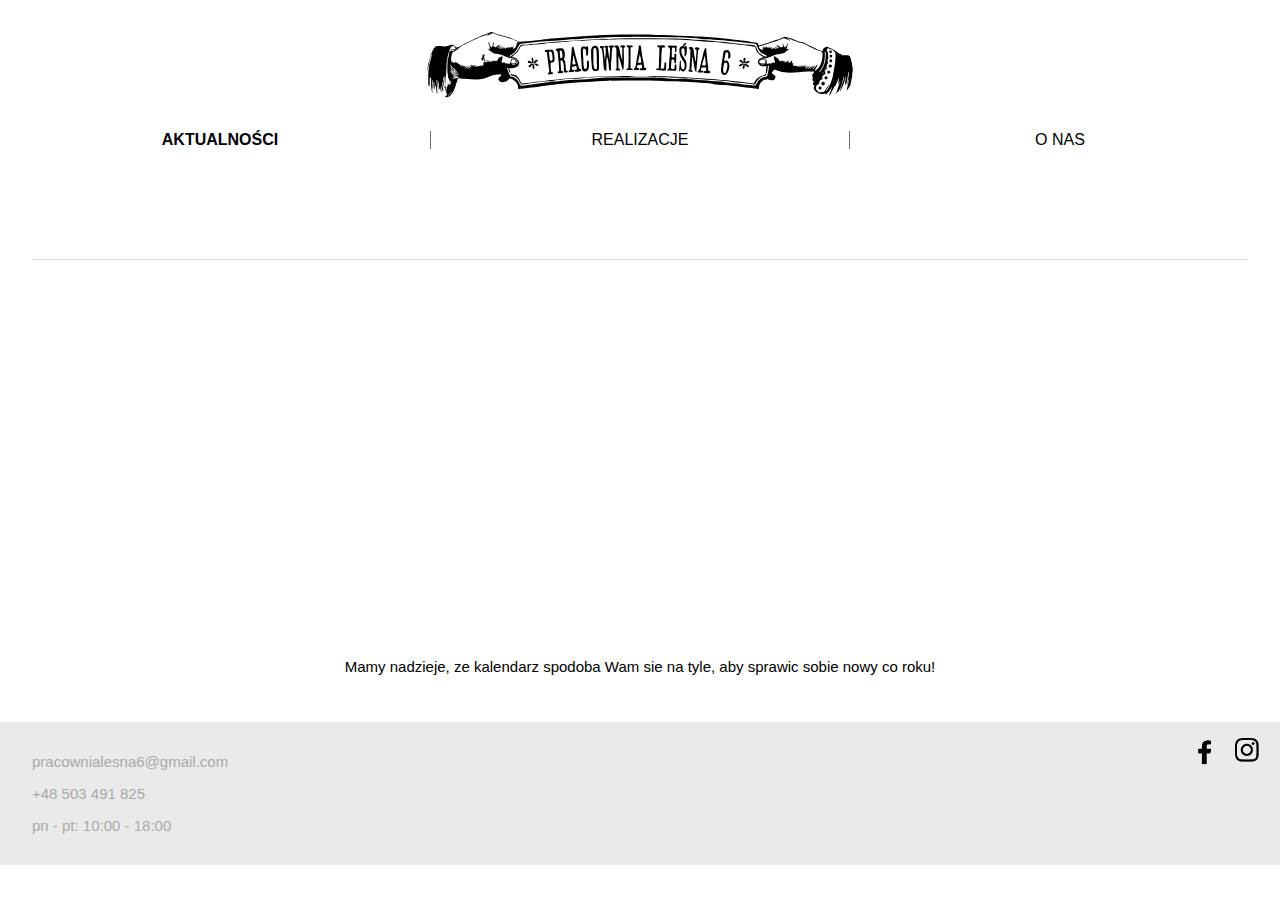
<file: index.html>
<!DOCTYPE html>
<html lang="pl">

<head>
    <meta charset="utf-8">
    <meta name="viewport" content="width=device-width, initial-scale=1.0">
    <link href="https://fonts.googleapis.com/css?family=Open+Sans" rel="stylesheet">
    <link rel="stylesheet" href="css/style.css">
    <title>Pracownia Leśna 6</title>
</head>


<body>
   <div class="wrapper_index">
    <div class="logo">
        <div class="logoimg"><img src="css/logo%20PL6.svg" id="logo" alt="Logo Pracowni Leśnej 6"></div>
    </div>
    <div id="menubar" class="menubar">
        <div class="glowna bold">
            <a href="index.html" class="href">AKTUALNOŚCI</a>
        </div>
        <div class="produkty" id="realizacje">
            <a href="products.html" class="realizacje">REALIZACJE</a>
        </div>
        <div class="onas">
            <a href="about.html" class="onas">O NAS</a>
        </div>
    </div>


<div class="scroll">  <img id="scroll"> </div>
<template>


            <h1>Długo wyczekiwane kalendarze na 2019 rok już są!</h1>
            <p> Wszystkim zainteresowanym gorąco polecamy! Kalendarze są w płóciennej, twardej oprawie w formacie A5. Układ kalendarza jest tygodniowy, a ponadto wewnątrz znajdują się: numery tygodni, rozpiska miesięczna oraz miejsce na notatki. Polecamy wszystkim, którzy cenią 100% ręczną robotę. Cena to jedyne 110 zł + kw. Wszystkich chętnych zapraszamy do składania zamówień!</p>


 </template><div class="news"></div>
        <div class="video"><iframe width="560" height="315" src="https://www.youtube.com/embed/6KYc2pkIv3Q" frameborder="0" allow="accelerometer; autoplay; encrypted-media; gyroscope; picture-in-picture" allowfullscreen></iframe>
        <p>Mamy nadzieje, ze kalendarz spodoba Wam sie na tyle, aby sprawic sobie nowy co roku!</p>
        </div>
        <div class="about_products"></div>

       <footer>
            <div class="contactinfo">
                <p>pracownialesna6@gmail.com </p>
                <p> +48 503 491 825 </p>
                <p> pn - pt: 10:00 - 18:00 </p>
            </div>
            <div class="fb"> <a href="https://www.facebook.com/pracownialesna6/" target="_blank"><img id="fb" src="img/facebook.png" alt="fb"></a>  </div>
            <div class="insta"> <a href="https://www.instagram.com/pracownialesna6/" target="_blank"> <img id="insta" src="img/insta.png" alt="insta"></a> </div>

       </footer>




</div>



    <script>
        let scroll = document.querySelector("#scroll");
        let baselink = "http://angadesign.dk/exam/wordpress/wp-json/wp/v2/news?_embed";
        let files = new Array();
        let manual = false;
        let i;
            i=1;
        var x = window.matchMedia("(max-width: 700px)");
         let template = document.querySelector("template").content;

        window.addEventListener("resize", getImages);

        //swiping functionality taken from Alan's example//
        	var touchstartX = 0;
			var touchstartY = 0;
			var touchendX = 0;
			var touchendY = 0;
        scroll.addEventListener('touchstart', function(event) {
				touchstartX = event.changedTouches[0].screenX;
				touchstartY = event.changedTouches[0].screenY;
			}, false);

			scroll.addEventListener('touchend', function(event) {
				touchendX = event.changedTouches[0].screenX;
				touchendY = event.changedTouches[0].screenY;
				handleGesture();
			}, false);

			function handleGesture() {
				var swiped = 'swiped: ';
				if (touchendX < touchstartX) {
					minus();
				}
				if (touchendX > touchstartX) {
				plus();
				}

			}
        //end of Alan's script//



        function minus(){
             manual = true;
            console.log(i);
            i--;
            getImages();


        }

        function plus(){
             manual = true;
            console.log(i);
            i++;
            getImages();

}




        function getImages() {
            fetch("http://angadesign.dk/exam/wordpress/wp-json/wp/v2/slider_images?_embed").then(res => res.json()).then(showImages);
        }

        function showImages(images) {
            console.log(i);
          if(images[i]){
              if(x.matches){
            files[i] = images[i]._embedded["wp:featuredmedia"]["0"].media_details.sizes.medium.source_url;}
          else{files[i] = images[i]._embedded["wp:featuredmedia"]["0"].media_details.sizes.full.source_url;}}
            else {
                i=1;
            }

                scroll.src = files[i];


            if(manual==false){
timeout();
            }}


        if(manual==true){
            setTimeout(function(){manual=false;timeout();},2000);
        }

function timeout(){
        setTimeout(function(){
                              i++, getImages();}, 3000);}
         function getNews() {
            fetch(baselink).then(res => res.json()).then(showNews);
        }

        function showNews(news){
               let copy = template.cloneNode(true);
            news.forEach(post=>{
            copy.querySelector("h1").textContent = post.title.rendered;
            copy.querySelector("p").innerHTML = post.content.rendered;})
            let parent = document.querySelector(".news");
            parent.appendChild(copy);

        }
        getNews();
        getImages();


    </script>
</body>

</html>
</file>
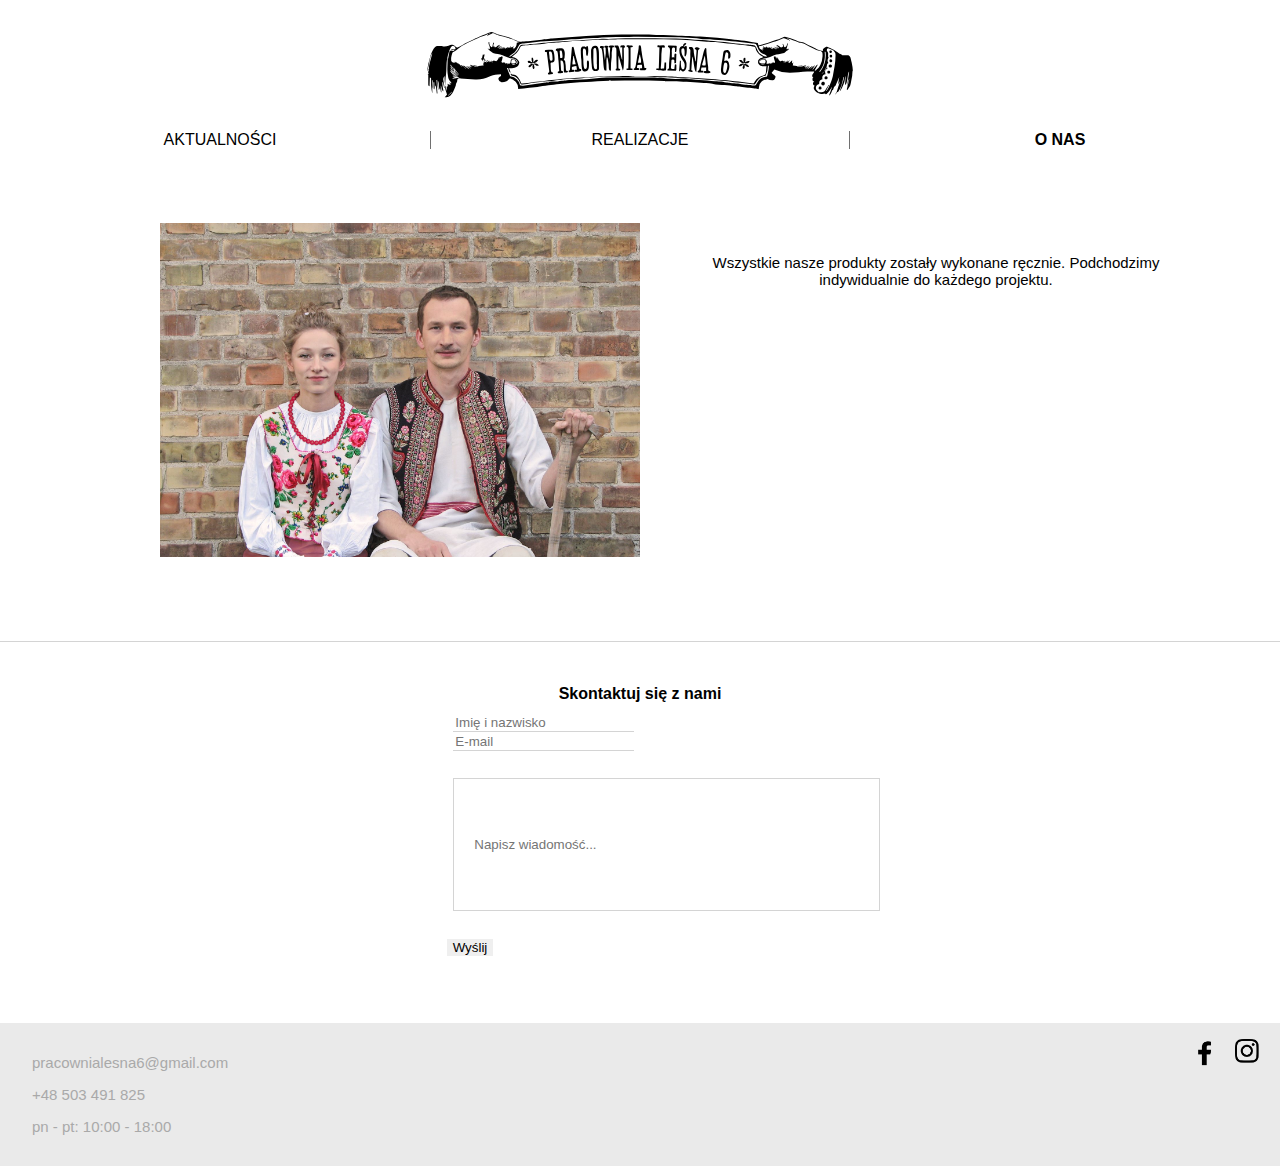
<file: about.html>
<!DOCTYPE html>
<html lang="pl">

<head>
    <meta charset="utf-8">
    <meta name="viewport" content="width=device-width, initial-scale=1.0">
    <link href="https://fonts.googleapis.com/css?family=Open+Sans" rel="stylesheet">
    <link rel="stylesheet" href="css/style.css">
    <title>Pracownia Leśna 6</title>
</head>


<body>
   <div class="wrapper_aboutus">
    <div class="logo">
       <div class="logoimg"><img src="css/logo%20PL6.svg" id="logo" alt="Logo Pracowni Leśnej 6"></div>
    </div>
    </div>
    <div id="menubar" class="menubar">
        <div class="glowna">
            <a href="index.html" class="href">AKTUALNOŚCI</a>
        </div>
        <div class="produkty" id="realizacje">
            <a href="products.html" class="realizacje">REALIZACJE</a>
        </div>
        <div class="onas" >
            <a href="about.html" class="onas bold">O NAS</a>
        </div>
    </div>
<div class="about-us">

  <div class="us"> <img src="img/us.jpg" id="us"> </div>

        <div class="aboutus">


            <p>Wszystkie nasze produkty zostały wykonane ręcznie. Podchodzimy indywidualnie do każdego projektu. </p>


        </div>
        </div>
       <div class="contactform" id="contactform">
     <div class="form">  <h1 class="heading">Skontaktuj się z nami</h1>
           <input id="names" type="text" placeholder="Imię i nazwisko"> <br>
           <input id="email" type="text" placeholder="E-mail"> <br>
           <input id="message" type="text" placeholder="Napisz wiadomość..."> <br>
           <button id="send">Wyślij</button>

</div>


       </div>



       <footer>
            <div class="contactinfo">
                <p>pracownialesna6@gmail.com </p>
                <p> +48 503 491 825 </p>
                <p> pn - pt: 10:00 - 18:00 </p>
            </div>
            <div class="fb"> <a href="https://www.facebook.com/pracownialesna6/" target="_blank"><img id="fb" src="img/facebook.png" alt="fb"></a>  </div>
            <div class="insta"> <a href="https://www.instagram.com/pracownialesna6/" target="_blank"> <img id="insta" src="img/insta.png" alt="insta"></a> </div>

       </footer>



</div>

</body>

</html>
</file>
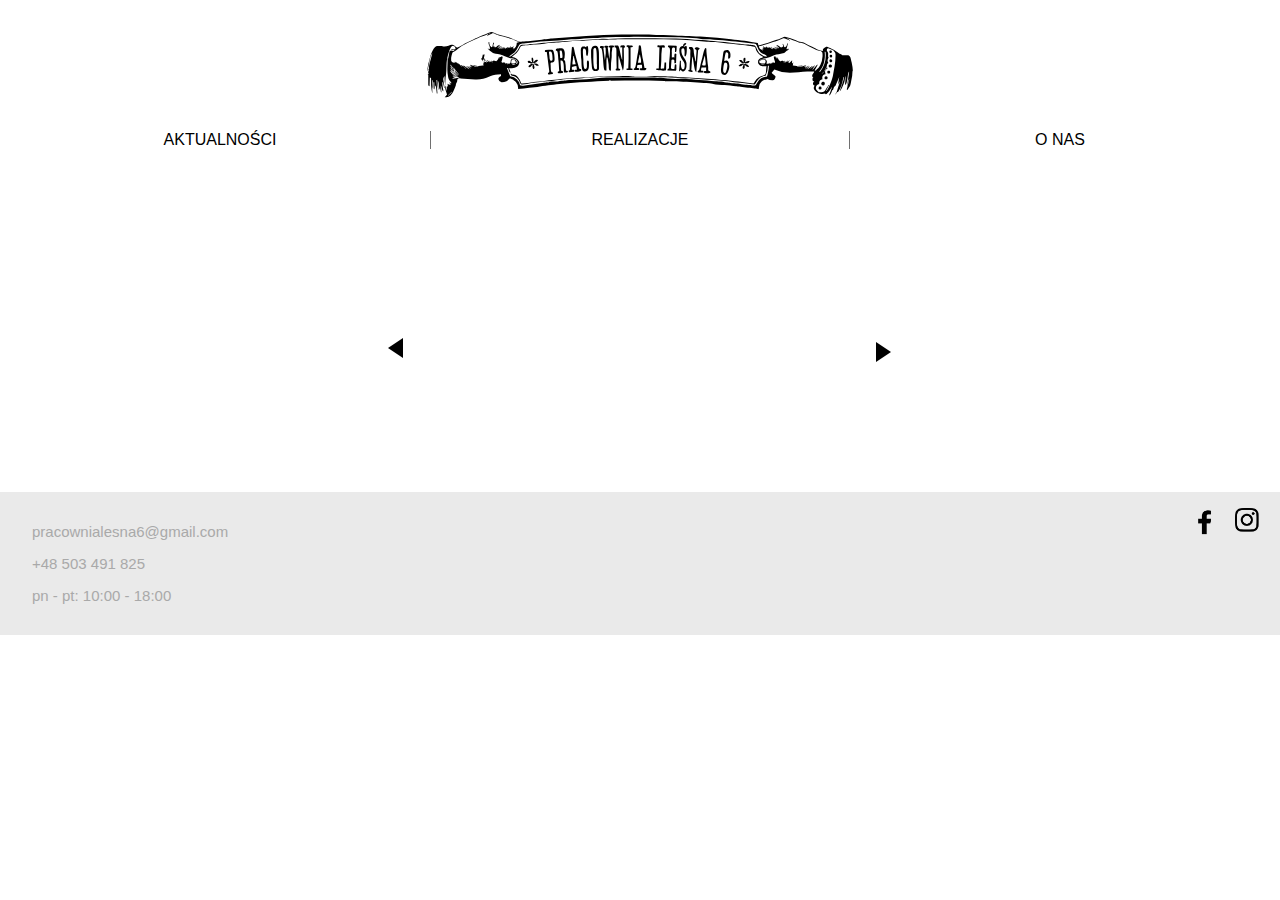
<file: details.html>
<!DOCTYPE html>
<html lang="">

<head>
    <meta charset="utf-8">
    <meta name="viewport" content="width=device-width, initial-scale=1.0">
    <link rel="stylesheet" href="css/style.css">
    <title>Realizacja</title>



</head>

<body>



    <div class="wrapperproductsDetails">
        <div class="logo">
            <div class="logoimg"><img src="css/logo%20PL6.svg" id="logo" alt="Logo Pracowni Leśnej 6"></div>
    </div>

        <div id="menubar" class="menubar">
            <div class="glowna">
            <a href="index.html" class="href">AKTUALNOŚCI</a>
        </div>
        <div class="produkty" id="realizacje">
            <a href="products.html" class="realizacje" >REALIZACJE</a>
        </div>
        <div class="onas">
            <a href="about.html" class="onas">O NAS</a>
        </div>


<div id="arrow-left" class="arrow"></div>
 <img id="scroll">
            <div id="arrow-right" class="arrow"></div>
        </div>

        <template id="templateProducts">



        <h2 id="title">Title</h2>
        <h3 id="date">Date</h3>
        <p id="description"></p>
        </template>


    <div class="productdetail">  <main></main> </div>
 </div>

        <footer>
            <div class="contactinfo">
                <p>pracownialesna6@gmail.com </p>
                <p> +48 503 491 825 </p>
                <p> pn - pt: 10:00 - 18:00 </p>
            </div>
            <div class="fb"> <a href="https://www.facebook.com/pracownialesna6/" target="_blank"><img id="fb" src="img/facebook.png" alt="fb"></a>  </div>
            <div class="insta"> <a href="https://www.instagram.com/pracownialesna6/" target="_blank"> <img id="insta" src="img/insta.png" alt="insta"></a> </div>

       </footer>
</div>
    <script>
        let template = document.querySelector("#templateProducts").content;
        let parent = document.querySelector("main");
        let baselink = "http://angadesign.dk/exam/wordpress/wp-json/wp/v2/product/";
        let params = new URLSearchParams(window.location.search);
        let id = params.get("id");
        let imglink = "http://angadesign.dk/exam/wordpress/wp-json/wp/v2/news?_embed";
        let files = new Array();
        let i = 0;
        //i=1;
        var x = window.matchMedia("(max-width: 800px)");
        let arrowLeft = document.querySelector("#arrow-left");
        let arrowRight = document.querySelector("#arrow-right");
        x.addEventListener("change", gatherImages);
        	var touchstartX = 0;
			var touchstartY = 0;
			var touchendX = 0;
			var touchendY = 0;




        function getProducts() {
            //so what we are doing different here is going around the wordpress limitation and asking for rest API to show us 100 results per page
            //however 100 is the max but we have more than 100 items in "products" so we are including also page 2, where is the rest of the items
            //after reaching 100, this is why the link is so strange
            fetch(baselink + id + "?_embed").then(res => res.json()).then(showAll);
        }

        function getImg() {
            fetch(baselink + id + "?_embed").then(res => res.json()).then(gatherImages);
            setTimeout(function(){
                console.log(files.length)
            }, 1000)
        }

        function showAll(product) {
            const copy = template.cloneNode(true);
            copy.querySelector("h2").textContent = product.title.rendered;
            copy.querySelector("h3").textContent = product.acf.date;
            copy.querySelector("#description").innerHTML = product.content.rendered;
            document.title = product.title.rendered;
              parent.appendChild(copy);

        }




          getImg();


        getProducts();

        function gatherImages(product){
              let scroll =  document.querySelector("#scroll");
             scroll.addEventListener('touchstart', function(event) {
				touchstartX = event.changedTouches[0].screenX;
				touchstartY = event.changedTouches[0].screenY;
			}, false);

			scroll.addEventListener('touchend', function(event) {
				touchendX = event.changedTouches[0].screenX;
				touchendY = event.changedTouches[0].screenY;
				handleGesture();
			}, false);

			function handleGesture() {
				var swiped = 'swiped: ';
				if (touchendX < touchstartX) {
					nextImage();
				}
				if (touchendX > touchstartX) {
				previousImage();
				}}

                  if(x.matches){
                console.log(i);
                arrowLeft.style.display="none";
                arrowRight.style.display="none";}
             

            files.push(product._embedded["wp:featuredmedia"]["0"].media_details.sizes.full.source_url)
            if(product.acf.img1){
                files.push(product.acf.img1.sizes.medium_large);

            }
            if(product.acf.img2){
                files.push(product.acf.img2.sizes.medium_large);

            }
            if(product.acf.img3){
                files.push(product.acf.img3.sizes.medium_large);
            }
            if(product.acf.img4){
                files.push(product.acf.img4.sizes.medium_large);

            }
            if(product.acf.img5){
                files.push(product.acf.img5.sizes.medium_large);

            }
            if(product.acf.img6){
                files.push(product.acf.img6.sizes.medium_large);

            }
            if(product.acf.img7){
                files.push(product.acf.img7.sizes.medium_large);

            }
            if(product.acf.img8){
                files.push(product.acf.img8.sizes.medium_large);

            }
                scroll.src = files[0];
        }

            arrowLeft.addEventListener("click", previousImage);
        var imageCounter = 0


        function previousImage(){
            let currentImage = document.querySelector("#scroll");
            imageCounter--;
            if(imageCounter<0){
                console.log("GO TO last IMAGE");
            imageCounter = files.length-1;
                var previousImage = files[imageCounter];
                return currentImage.src = previousImage;
            }else{

                console.log(imageCounter)
                console.log(files[imageCounter])
                var previousImage = files[imageCounter]
                currentImage.src = previousImage
            }}



           arrowRight.addEventListener("click", nextImage);
        console.log(files)
        var imageCounter = 0
        function nextImage(){
            let currentImage = document.querySelector("#scroll");
            imageCounter++
            console.log(files.length)
            if(imageCounter === files.length){
                console.log("GO TO FIRST IMAGE")
                imageCounter = 0;
                return currentImage.src = files[0];
            }else{
                console.log(imageCounter)
                console.log(files[imageCounter])
                var nextImage = files[imageCounter]
                currentImage.src = nextImage
            }
        }

    </script>



</body>

</html>
</file>
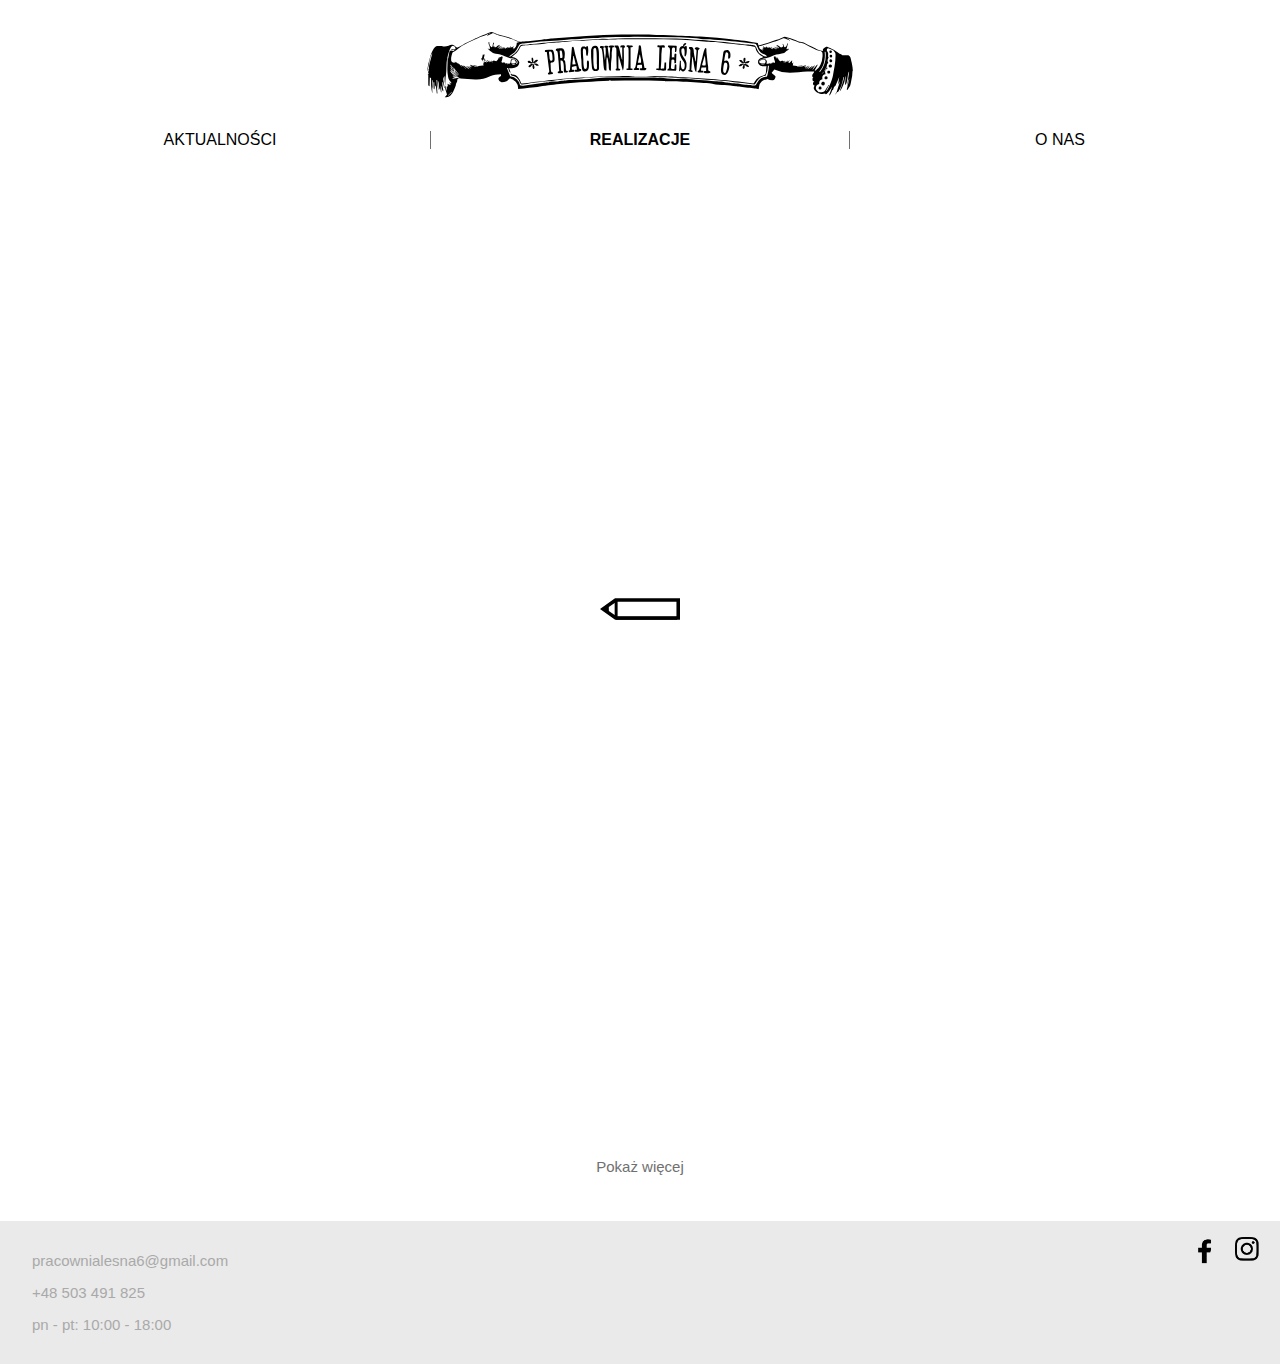
<file: products.html>
<!DOCTYPE html>
<html lang="">
<head>
    <meta charset="utf-8">
    <meta name="viewport" content="width=device-width, initial-scale=1.0">
     <link rel="stylesheet" href="css/style.css">
    <title>Realizacje</title>
</head>

<body>
    <div id="wrapperproducts">
     <div class="logo">
        <div class="logoimg"><img src="css/logo%20PL6.svg" id="logo" alt="Logo Pracowni Leśnej 6"></div>
    </div>
    <div id="menubar" class="menubar">
       <div class="glowna">
            <a href="index.html" class="href">AKTUALNOŚCI</a>
        </div>
        <div class="produkty" id="realizacje">
            <a href="products.html" class="realizacje bold">REALIZACJE</a>
        </div>
        <div class="onas">
            <a href="about.html" class="onas">O NAS</a>
        </div>
    </div>
<div id="loader" class="loader-pencil-content">
  <div class="btn">
    <svg id="loader-pencil" xmlns="http://www.w3.org/2000/svg" width="667" height="182" viewBox="0 0 677.34762 182.15429">
      <g>
        <path id="body-pencil" d="M128.273 0l-3.9 2.77L0 91.078l128.273 91.076 549.075-.006V.008L128.273 0zm20.852 30l498.223.006V152.15l-498.223.007V30zm-25 9.74v102.678l-49.033-34.813-.578-32.64 49.61-35.225z">
        </path>
        <path id="line" d="M134.482 157.147v25l518.57.008.002-25-518.572-.008z">
        </path>
      </g>
    </svg>
  </div>
</div>

        <nav class="cats"></nav>

    <template id="templateProducts"><a href="" id="imglink">
        <img src="" alt=""></a>
        <a href="" id="titlelink"><h2 class="title">Title</h2></a>
        </template>
    
  <main class="products"></main>
  <div class="loadbut">     <button id="loadmore">Pokaż więcej</button> </div>

        <footer>
            <div class="contactinfo">
                <p>pracownialesna6@gmail.com </p>
                <p> +48 503 491 825 </p>
                <p> pn - pt: 10:00 - 18:00 </p>
            </div>
            <div class="fb"> <a href="https://www.facebook.com/pracownialesna6/" target="_blank"><img id="fb" src="img/facebook.png" alt="fb"></a>  </div>
            <div class="insta"> <a href="https://www.instagram.com/pracownialesna6/" target="_blank"> <img id="insta" src="img/insta.png" alt="insta"></a> </div>

       </footer></div>

<script>
    let template = document.querySelector("#templateProducts").content;
    let parent = document.querySelector("main");
var n=1;
    let baselink = "http://angadesign.dk/exam/wordpress/wp-json/wp/v2/product?_embed&page=";
    let params = new URLSearchParams(window.location.search);
    let catID = params.get("catid");
    let catlink = "http://angadesign.dk/exam/wordpress/wp-json/wp/v2/categories/";
    let nav = document.querySelector("nav");
    let imglink = document.querySelector("#imglink");
    let titlelink = document.querySelector("#titlelink");
    let loader = document.querySelector("#loader");

    if(catID){
        loadByCats();
    }else{
        getProducts();
    }
    function getCats(){
        fetch(catlink).then(res=>res.json()).then(showCats);
    }
    function showCats(categories){
        categories.forEach(cat=>
                          {
            let newNavlink = document.createElement("a");
            newNavlink.textContent = cat.name;
            newNavlink.href = "?catid=" + cat.id;
            if(cat.name=="Uncategorized"){
                newNavlink.style.display="none";
            }
            if(cat.id==catID){
                newNavlink.style.textDecoration="underline";
                console.log(newNavlink)
            }

             nav.appendChild(newNavlink);
        }
                          )
        let allLink = document.createElement("a");
            allLink.textContent = "wszystkie";
            allLink.href = "products.html";
         if(!catID) {
             allLink.style.textDecoration = "underline";
            }
                  nav.appendChild(allLink);
    }

    function loadByCats(){
        fetch("http://angadesign.dk/exam/wordpress/wp-json/wp/v2/product?_embed&categories=" + catID).then(res=>res.json()).then(showAll);
    }
    //this below is listener is connected to the button
   document.querySelector("#loadmore").addEventListener("click", adding);
    //here you can see a simple counter for n, which represents number of the page that will be altered in URL, from where we are fetching our data, I changed in wordpress settings the number of posts displayed on one page to 10
    function adding(){
        n++;
        getProducts();
        //function will activate the fetching AGAIN depending on how many clicks were done to the button, if it's zero, it's fetching with the default value of n, so "1", so it's fetching data from the first page
    }
    function getProducts(){
        //so what we are doing different here is going around the wordpress limitation and asking for rest API to show us 100 results per page
        //however 100 is the max but we have more than 100 items in "products" so we are including also page 2, where is the rest of the items
        //after reaching 100, this is why the link is so strange
        fetch(baselink + n).then(res=>res.json()).then(showAll);
    }
    function showAll(products){
        loader.style.display= "none";
        products.forEach(product=>{
                         console.log(product.length);
                                 const copy = template.cloneNode(true);
            copy.querySelector("h2").textContent = product.title.rendered;
            //this part is going to fetch images in the responsive way, in the conditions you have three sizes of the screen
        if (window.matchMedia("(max-width: 700px)").matches) {
    copy.querySelector("img").src = product._embedded["wp:featuredmedia"]["0"].media_details.sizes.medium.source_url;
}
else if (window.matchMedia('(min-width:701px) and (max-width: 1000px)').matches){
 copy.querySelector("img").style.display="none";
}   else {
                  copy.querySelector("img").src = product._embedded["wp:featuredmedia"]["0"].media_details.sizes.thumbnail.source_url;
            }
            copy.querySelector("#imglink").href = "details.html?id=" + product.id;
            copy.querySelector("#titlelink").href = "details.html?id=" + product.id;
            parent.appendChild(copy);
    })}
   getCats();
    </script>

     
       
</body>

</html>
</file>
<file: css/style.css>
* {
       box-sizing: border-box;
   }
body {
    font-family: 'Titillium Web', sans-serif;
    color: darkgrey;
    margin: 0;
}

h1 {
    font-size: 16px;
    color: black;
}

p {
    font-size: 12px;
}

a{
    color: black;
    text-decoration: none;
}

img {
    max-width: 100%;
}

.bold{
    font-weight: bolder;
}


/*MOBILE GRID AREA INDEX*/

.wrapper_index {
    display: grid;
    grid-template-columns: 1fr;
    grid-template-rows: auto;
    grid-template-areas: "logo" "menubar" "slider_wrap" "news" "video" "about_products" ;
    align-items: center;
    text-align: center;
    width: 100vw;
}

.logo {
    grid-area: logo;
    display: grid;
        grid-template-columns: 1fr 1fr 1fr;
        grid-template-areas: " . logoimg  . ";
    margin-top: 2em;


}

 .logoimg{
        grid-area: logoimg;
    }


.menubar {
    grid-area: menubar;
}

.slider_wrap {
    grid-area: slider_wrap;

}

.news {
    grid-area: news;
}

.video {
    grid-area: video;
}

.about_products {
    grid-area: about_products;
}



#menubar {
    display: grid;
    grid-template-columns: 1fr 1fr 1fr;
    grid-template-rows: auto;
    grid-auto-rows: auto;
    grid-template-areas: "glowna" "produkty" "onas";
    text-align: center;
    padding: 10px;
    font-size: 16px;
    margin-top: 1em;

}

.menubar a {
    text-decoration: none;
    color: black;
}

#realizacje {
    border-left: 1px solid #707070;
    border-right: 1px solid #707070;
    text-align: center;
}

#scroll {
    margin: 3em 0em 1em 0em;

}


.news {
    display: grid;
    grid-template-columns: 1fr;
    grid-template-rows: auto auto;
    grid-auto-rows: auto;
    grid-template-areas: "news";
    text-align: center;
    margin: 2em 2em 2em 2em;
    color: black;
    border-bottom: solid 1px #DEDEDE;
}

.video{
    margin: 2em 1em 2em 1em;
    color: black;
}

footer{
    display: grid;
    grid-template-columns: 4fr 0.3fr 0.3fr;
    font-size: 12px;
    background-color: #EAEAEA;
    padding: 1em;
    text-align: left;
    grid-column-gap: 1em;
}

.fb, .insta{
    text-align: right;
}

#fb, #insta{
    width: 30px;
}

.contactinfo{
    padding-left: 1em;

}


/* -----------------------MOBILE GRID PRODUCTS------------------------*/

.wrapperproducts{
    display: grid;
    grid-template-columns: 1fr;
    grid-template-rows: auto;
    grid-template-areas: "logo"
                        "menubar"
                         "cats"
                        "products"
                        "loadbut";

}

/*loader from codepen*/
.loader-pencil-content  {
  align-items: center;
  display: flex;
  height: 100vh;
  justify-content: center;
}

.btn {
  align-items: center;
  background: white;
  border-radius: 4px;
  display: flex;
  height: 40px;
  justify-content: center;
  padding: 1rem;
  width: 160px;
}

svg#loader-pencil {
  fill: black;
  width: 80px;
}

#line {
  animation: linePencil .8s infinite linear;
}

@keyframes linePencil {
  0% {
    transform: translateY(0);
  }
  100% {
    transform: translateY(-150px);
  }
}
/*end of loader*/


.products{text-align: center;
padding-top: 3em;

}

.title {
    border-bottom: solid 1px #D4D4D4;
    font-size: 14px;
    padding: 1em;
        margin: 1em 6em 3em 6em;

}



.loadbut{grid-area: loadbut;
text-align: center;}

#loadmore{
    background-color: white;
    color: #707070;
    border: none;
    text-align: center;
    font-size: 15px;
    margin-bottom: 3em;



}

.cats{
    grid-area: cats;
    text-align: center;
    margin: 1em;

   }

nav > a{
    text-decoration: none;
    color: black;
    padding: 0.5em;
    font-size: 12px;

}

/* -----------------------MOBILE GRID DETAILS-----------------------*/

.arrow {
    cursor: pointer;

    top: 45%;
    margin-top: 25px;
    width: 0;
    height: 0;
    border-style: solid;
}

#arrow-left {
    border-width: 10px 15px 10px 0;
    border-color: transparent black transparent transparent;
    left: 0;
    margin: 21vh 0vw 6vh 29.5vw;

}

#arrow-right {
    border-width: 10px 0 10px 15px;
    border-color: transparent transparent transparent black;
    right: 0;
    margin-top: 21.5vh;
    margin-left: 2vw;
}


.wrapperproductsDetails{
    display: grid;
    grid-template-columns: 1fr;
    grid-template-rows: auto;
    grid-template-areas: "logo"
                        "menubar"
                        "productdetail"  ;

}

#menubar {
    display: grid;
    grid-template-columns: 1fr 1fr 1fr;
    grid-template-rows: auto;
    grid-auto-rows: auto;
    grid-template-areas: "glowna produkty onas"
                        "scroll scroll scroll";
    text-align: center;
    padding: 10px;
    font-size: 16px;
    margin-top: 1em;
}


#scroll{
    grid-area: scroll;
    text-align: center;
    width: 100%;
}

.productdetail{
    text-align: center;
    margin: 1em;
}

#title{
    color: black;
}

#date{
    font-size: 12px;

}
#description{
    padding-top: 1em;
    color: black;
}
h3{
    margin: 0;
}
h2{
    margin: 0;
}





/* -----------------------MOBILE GRID ABOUTUS----------------------*/

.wrapper_aboutus{display: grid;
    grid-template-columns: 1fr;
    grid-template-rows: auto;
    grid-template-areas: "logo"
                        "menubar"
                        "us"
        "aboutus"
        "contactform";
}

.us{grid-area: us;
text-align: center;
padding: 2em;}

.aboutus{grid-area: aboutus;
text-align: center;
border-top: 1px solid #D4D4D4;
padding: 2em;}

.contactform{grid-area: contactform;

}

.contactform > h1{
    text-align: center;
    margin-bottom: 2em;
}

#names, #email {
    border: none;
    border-bottom: 1px solid #D4D4D4;
    margin-left: 4em;
}

#message{
    margin: 2em 0em 2em 4em;
    border: 1px solid #D4D4D4;
    width: 25em;
    height: 10em;
    padding: 12px 20px;

}

#send{
    margin-left: 3.5em;
    margin-bottom: 2em;
}

 .heading{
        text-align: center;
    }





/* -----------------------DESKTOP GRID ------------------------*/


@media (min-width: 850px) {

    p{
        font-size: 15px;
    }
    /* ~~~~~~~~~~INDEX~~~~~~~~~~~~~~~~*/

    .wrapper_index {
        width: 100vw;
    }
    .logo{
        display: grid;
        grid-template-columns: 1fr 1fr 1fr;
        grid-template-areas: " . logoimg  . "

    }
    .logoimg{
        grid-area: logoimg;
    }

    #menubar{
        font-size: 23px;
    }

    footer{
    grid-template-columns: 4fr 0.1fr 0.1fr;
    font-size: 16px;
    padding: 1em;
    text-align: left;

}

    .scroll{
        width: 60%;
        margin-left: 20%;
    }

    /* ~~~~~~~~~~PRODUCTS~~~~~~~~~~~~~ */
    .wrapperproducts{
    display: grid;
    grid-template-columns: 1fr;
    grid-template-rows: auto;
    grid-template-areas: "logo"
                        "menubar"
                        "cats"
                        "products"
                        "loadbut";

}



    #titlelink{
        display: none;
    }

    #imagelink {
        display:none;
    }
    .products {
        display: grid;
        grid-template-columns: repeat(3,1fr);
        grid-template-rows: auto;
        grid-gap: 1em;
        margin: 2vh 24vw 2vh 24vw;

    }


    #menubar{
        font-size: 18px;
    }

    .cats{
        margin: 2em;
    }
  nav > a{
    text-decoration: none;
    color: black;
    padding: 2em;
    font-size: 16px;
}

     /* ~~~~~~~~~~DETAILS~~~~~~~~~~~~~ */

.productdetail{
    grid-area: productdetail;
    margin-left: 33vw;
    margin-right: 33vw;
    margin-bottom: 6vh;
    text-align: center;

}

    #menubar {
    display: grid;
    grid-template-columns: 1fr 1fr 1fr;
    grid-template-rows: auto;
    grid-auto-rows: auto;
    grid-template-areas: "glowna produkty onas"
                        "arrow-left scroll arrow-right";
    text-align: center;
    padding: 10px;
    font-size: 16px;
    margin-top: 1em;
}

    #arrow-left{
        grid-area: arrow-left;
    }
  #arrow-right{
        grid-area: arrow-right;
    }

    #scroll{
        margin-left: 0;
        width: 100%;
    }





     /* ~~~~~~~~~~ABOUT US~~~~~~~~~~~~ */

.wrapper_aboutus{display: grid;
    grid-template-columns: 1fr;
    grid-template-rows: auto;
    grid-template-areas: "logo"
                        "menubar"
                        "about-us"
        "contactform";
    }

    .aboutus{border-top: none;}
    .us{ padding: 1em 0em 2em 7em;
    }

    .about-us{
        grid-area: about-us;
        display: grid;
        grid-template-columns: 1fr 1fr;
        grid-template-areas: "us aboutus";
        padding: 3em;
        border-bottom: 1px solid #D4D4D4;
        color: black;
    }

    .contactform{
        margin-top: 2em;
        display: grid;
        grid-template-columns: 1fr 1fr 1fr;
        grid-template-rows: auto;
        grid-template-areas: " . form .  "

    }

    .contactfrom > h1{
        text-align: center;
    }

    .form{
        grid-area: form;
    }

    #names, #email {
    border: none;
    border-bottom: 1px solid #D4D4D4;
    margin-left: 4em;
}

#message{
    margin: 2em 0em 2em 4em;
    border: 1px solid #D4D4D4;
    width: 32em;
    height: 10em;
    padding: 12px 20px;

}

#send{border: none;
    margin-left: 3.5em;
    margin-bottom: 5em;
}
</file>
